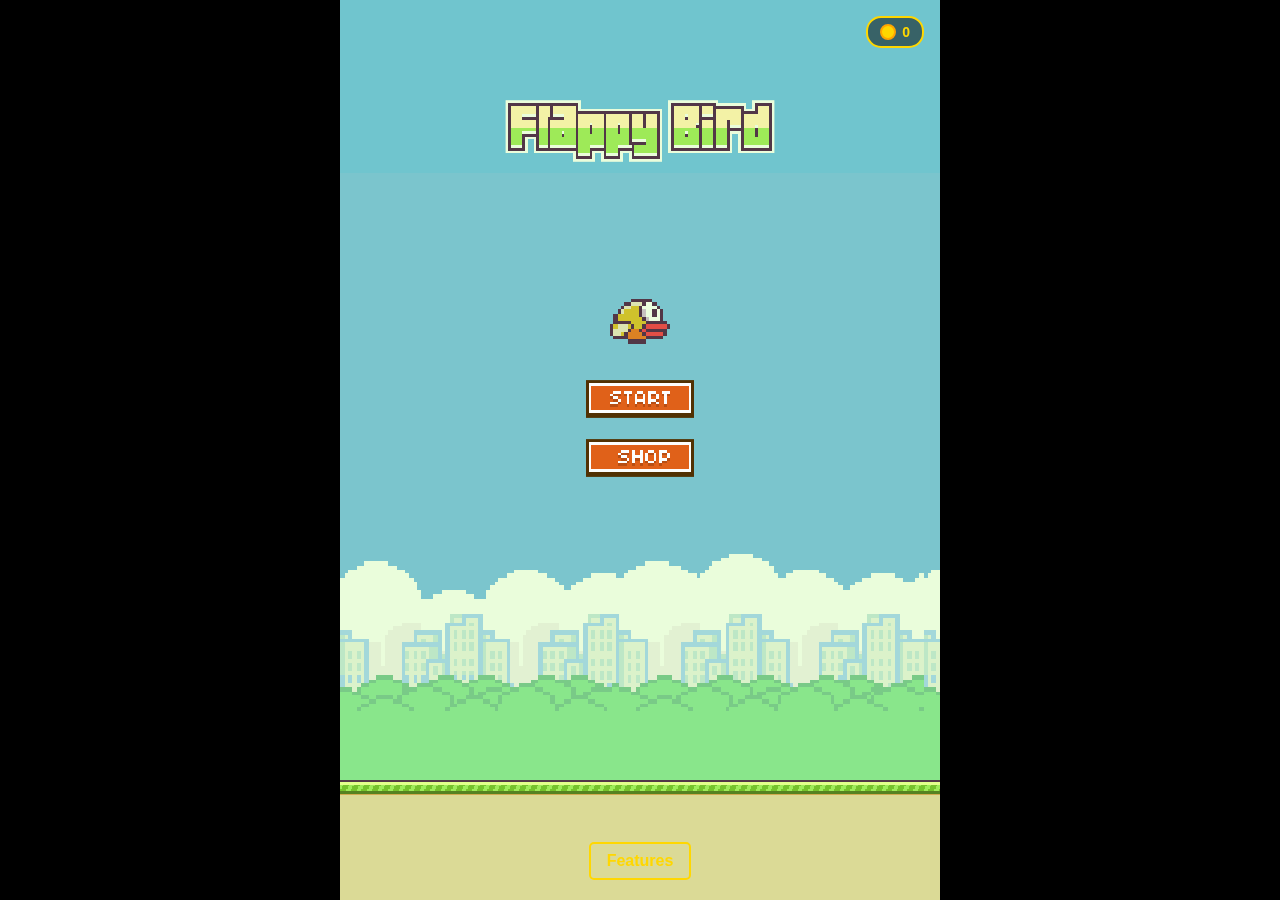
<file: index.html>
<!DOCTYPE html>
<html lang="en">
<head>
    <meta charset="UTF-8">
    <meta name="viewport" content="width=device-width, initial-scale=1.0, maximum-scale=1.0, user-scalable=no, viewport-fit=cover">
    <meta name="apple-mobile-web-app-capable" content="yes">
    <meta name="mobile-web-app-capable" content="yes">
    <meta http-equiv="Cache-Control" content="no-cache, no-store, must-revalidate">
    <meta http-equiv="Pragma" content="no-cache">
    <meta http-equiv="Expires" content="0">
    <title>Flappy Bird</title>
    <link rel="icon" href="assets/favicon.ico" type="image/x-icon">
    <link rel="stylesheet" href="css/style.css?v=3.0">
</head>
<body>
    <div class="game-container">
        <canvas id="gameCanvas"></canvas>
        <div id="startScreen" class="screen">
            <div class="start-coins-display">
                <span class="coin-icon"></span>
                <span id="startCoinsAmount">0</span>
            </div>
            <div class="get-ready-sprite"></div>
            <div id="startBtn" class="start-sprite-button"></div>
            <div id="shopBtn" class="shop-sprite-button"></div>
            <a href="features.html" class="features-link">Features</a>
        </div>
        <div id="getReadyScreen" class="screen hidden">
            <div class="get-ready-text-sprite"></div>
            <div class="guidance-sprite"></div>
        </div>
        <div id="gameOverScreen" class="screen hidden">
            <div class="game-over-sprite"></div>
            <div class="scoreboard-sprite">
                <div id="coinDisplay" class="coin-hidden"></div>
                <div id="finalScore">0</div>
                <div id="bestScore">0</div>
                <div id="newBestSprite" class="new-best-sprite hidden"></div>
            </div>
            <div id="restartBtn" class="restart-sprite-button"></div>
        </div>
        <div id="shopScreen" class="screen hidden">
            <div class="shop-panel">
                <div id="closeShopBtn" class="close-shop-sprite"></div>
                <div class="shop-header">
                    <div class="shop-title">SHOP</div>
                    <div class="shop-coins-display">
                        <span class="coin-icon"></span>
                        <span id="shopCoinsAmount">0</span>
                    </div>
                </div>
                <div class="shop-items-row">
                    <div class="shop-item-card">
                        <div class="shop-item-icon-wrap">
                            <div class="shield-sprite shop-item" data-item="shield" data-price="20"></div>
                        </div>
                        <div class="shop-item-name">Shield</div>
                        <div class="shop-item-buy">
                            <span class="price-coin-icon"></span>
                            <span>20</span>
                        </div>
                    </div>
                    <div class="shop-item-card">
                        <div class="shop-item-icon-wrap">
                            <div class="power-sprite shop-item" data-item="power" data-price="15"></div>
                        </div>
                        <div class="shop-item-name">Power</div>
                        <div class="shop-item-buy">
                            <span class="price-coin-icon"></span>
                            <span>15</span>
                        </div>
                    </div>
                    <div class="shop-item-card">
                        <div class="shop-item-icon-wrap">
                            <div class="anti-bomb-sprite shop-item" data-item="antibomb" data-price="10"></div>
                        </div>
                        <div class="shop-item-name">Anti-Bomb</div>
                        <div class="shop-item-buy">
                            <span class="price-coin-icon"></span>
                            <span>10</span>
                        </div>
                    </div>
                </div>
            </div>
            <div id="shopMessage" class="shop-message hidden"></div>
        </div>
        <div id="inGameScore" class="in-game-score hidden"></div>
        <div id="inGameCoins" class="in-game-coins hidden">
            <span class="mini-coin-icon"></span>
            <span id="inGameCoinsAmount">0</span>
        </div>
        <div id="gameControls" class="game-controls hidden">
            <div class="pass-sprite" id="toggleBtn" title="Pause Game"></div>
        </div>
        <div id="powersContainer" class="powers-container hidden">
            <div class="power-btn-wrapper">
                <div id="powerBtn" class="power-icon power-sprite" title="Power"></div>
                <span class="power-qty" id="powerQty">0</span>
            </div>
            <div class="power-btn-wrapper">
                <div id="shieldBtn" class="power-icon shield-sprite" title="Shield"></div>
                <span class="power-qty" id="shieldQty">0</span>
            </div>
            <div class="power-btn-wrapper">
                <div id="gravityBtn" class="power-icon gravity-sprite" title="Anti-Rocket"></div>
                <span class="power-qty" id="gravityQty">0</span>
            </div>
        </div>
    </div>

    <script src="js/bird.js?v=3.1"></script>
    <script src="js/pipe.js?v=3.1"></script>
    <script src="js/coin.js?v=3.0"></script>
    <script src="js/powerup.js?v=3.1"></script>
    <script src="js/shield.js?v=3.0"></script>
    <script src="js/rocket.js?v=3.0"></script>
    <script src="js/gravity.js?v=3.0"></script>
    <script src="js/portal.js?v=3.0"></script>
    <script src="js/spaceWorld.js?v=3.0"></script>
    <script src="js/game.js?v=3.1"></script>
</body>
</html>
</file>
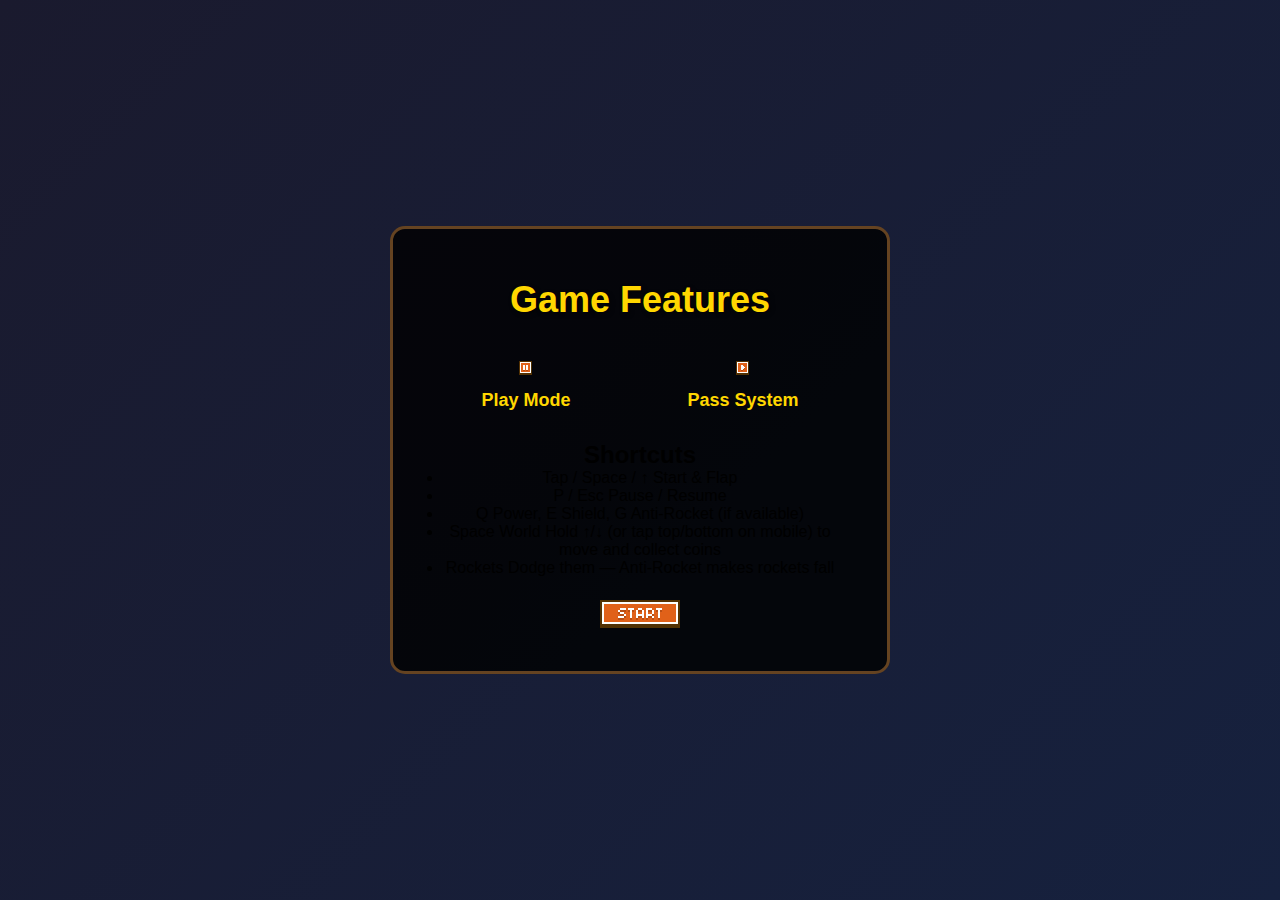
<file: features.html>
<!DOCTYPE html>
<html lang="en">
<head>
    <meta charset="UTF-8">
    <meta name="viewport" content="width=device-width, initial-scale=1.0, maximum-scale=1.0, user-scalable=no, viewport-fit=cover">
    <meta http-equiv="Cache-Control" content="no-cache, no-store, must-revalidate">
    <meta http-equiv="Pragma" content="no-cache">
    <meta http-equiv="Expires" content="0">
    <title>Flappy Bird - Features</title>
    <link rel="icon" href="assets/favicon.ico" type="image/x-icon">
    <link rel="stylesheet" href="css/style.css?v=2.0">
    <link rel="stylesheet" href="css/features.css?v=2.0">
</head> 
<body>
    <div class="features-container">
        <h1 class="features-title">Game Features</h1>

        <div class="feature-grid">
            <div class="feature-item">
                <div class="play-button-sprite"></div>
                <p>Play Mode</p>
            </div>

            <div class="feature-item">
                <div class="pass-sprite"></div>
                <p>Pass System</p>
            </div>
        </div>

        <div class="features-notes">
            <h2 class="features-subtitle">Shortcuts</h2>
            <ul class="shortcut-list">
                <li><span class="k">Tap / Space / ↑</span> Start & Flap</li>
                <li><span class="k">P / Esc</span> Pause / Resume</li>
                <li><span class="k">Q</span> Power, <span class="k">E</span> Shield, <span class="k">G</span> Anti-Rocket (if available)</li>
                <li><span class="k">Space World</span> Hold ↑/↓ (or tap top/bottom on mobile) to move and collect coins</li>
                <li><span class="k">Rockets</span> Dodge them — Anti-Rocket makes rockets fall</li>
            </ul>
        </div>

        <div class="back-button-sprite" id="backBtn"></div>
    </div>

    <script src="js/features.js?v=2.0"></script>
</body>
</html>
</file>
<file: css/style.css>
* {
    margin: 0;
    padding: 0;
    box-sizing: border-box;
}

html, body {
    width: 100%;
    height: 100%;
    margin: 0;
    padding: 0;
    overflow: hidden;
}

body {
    display: flex;
    justify-content: center;
    align-items: center;
    background: #000;
    font-family: 'Segoe UI', Tahoma, Geneva, Verdana, sans-serif;
    touch-action: manipulation;
    -webkit-tap-highlight-color: transparent;
    user-select: none;
    -webkit-user-select: none;
}

.game-container {
    position: relative;
    width: 400px;
    height: 600px;
    border-radius: 0;
    overflow: hidden;
    box-shadow: none;
}

#gameCanvas {
    display: block;
    width: 100%;
    height: 100%;
    background: linear-gradient(180deg, #4ec0ca 0%, #70c5ce 100%);
    image-rendering: pixelated;
    image-rendering: crisp-edges;
    -webkit-image-rendering: pixelated;
    -moz-image-rendering: crisp-edges;
}

[class*="sprite"],
.power-btn,
.shield-btn {
    image-rendering: pixelated;
    image-rendering: crisp-edges;
    -webkit-image-rendering: pixelated;
    -moz-image-rendering: crisp-edges;
}

.screen {
    position: absolute;
    top: 0;
    left: 0;
    width: 100%;
    height: 100%;
    display: flex;
    flex-direction: column;
    justify-content: center;
    align-items: center;
    color: white;
    text-align: center;
}

#startScreen {
    background: transparent;
    justify-content: flex-start;
    padding-top: 100px;
}

#getReadyScreen {
    background: transparent;
    justify-content: flex-start;
    padding-top: 100px;
}

#gameOverScreen {
    background: rgba(0, 0, 0, 0.7);
    justify-content: flex-start;
    padding-top: 80px;
    gap: 8px;
}

.hidden {
    display: none !important;
}

.get-ready-sprite {
    background: url('../assets/images/flappybirdassets.png') no-repeat -146px -173px;
    width: 96px;
    height: 22px;
    margin-bottom: 70px;
    margin-top: 20px;
    transform: scale(2.8);
    image-rendering: pixelated;
    image-rendering: crisp-edges;
    -webkit-image-rendering: pixelated;
    -moz-image-rendering: crisp-edges;
}

.start-coins-display {
    position: absolute;
    top: 20px;
    right: 20px;
    display: flex;
    align-items: center;
    gap: 6px;
    background: rgba(0,0,0,0.5);
    padding: 6px 12px;
    border-radius: 15px;
    border: 2px solid #FFD700;
}

.start-coins-display .coin-icon {
    width: 16px;
    height: 16px;
    background: #FFD700;
    border-radius: 50%;
    border: 2px solid #FFA500;
}

#startCoinsAmount {
    color: #FFD700;
    font-size: 14px;
    font-weight: bold;
}

.start-sprite-button {
    background: url('../assets/images/flappybirdassets.png') no-repeat -242px -213px;
    width: 40px;
    height: 14px;
    cursor: pointer;
    transition: transform 0.2s;
    transform: scale(2.7);
    margin-top: 180px;
    image-rendering: pixelated;
    image-rendering: crisp-edges;
}

.start-sprite-button:hover {
    transform: scale(2.9);
}

.shop-sprite-button {
    background: url('../assets/images/flappybirdassets\(1\).png') no-repeat -345px -150px;
    width: 40px;
    height: 14px;
    cursor: pointer;
    transition: transform 0.2s;
    transform: scale(2.7);
    margin-top: 45px;
    image-rendering: pixelated;
    image-rendering: crisp-edges;
}

.shop-sprite-button:hover {
    transform: scale(2.9);
}

.get-ready-text-sprite {
    background: url('../assets/images/flappybirdassets.png') no-repeat -146px -221px;
    width: 87px;
    height: 22px;
    transform: scale(2.6);
    margin-bottom: 140px;
    image-rendering: pixelated;
    image-rendering: crisp-edges;
}

.guidance-sprite {
    background: url('../assets/images/flappybirdassets.png') no-repeat -172px -122px;
    width: 39px;
    height: 49px;
    margin-top: 125px;
    margin-left: 30px;
    transform: scale(2);
}

.game-over-sprite {
    background: url('../assets/images/flappybirdassets.png') no-repeat -146px -199px;
    width: 94px;
    height: 19px;
    margin-bottom: 100px;
    transform: scale(2.8);
    transform-origin: top center;
}

.scoreboard-sprite {
    background: url('../assets/images/flappybirdassets.png') no-repeat -146px -58px;
    width: 113px;
    height: 58px;
    position: relative;
    transform: scale(3);
    transform-origin: top center;
    margin-top: 0;
    margin-bottom: 200px;
}

.scoreboard-sprite #coinDisplay {
    position: absolute;
    left: 13px;
    top: 57%;
    transform: translateY(-50%) scale(1);
    transform-origin: center;
}

#finalScore,
#bestScore {
    position: absolute;
    right: 12px;
    display: flex;
    justify-content: flex-end;
    align-items: center;
    gap: 1px;
    margin-top: 5px;
}

#finalScore .num-digit,
#bestScore .num-digit {
    display: inline-block;
    image-rendering: pixelated;
    image-rendering: crisp-edges;
}

#finalScore {
    top: 12px;
}

#bestScore {
    top: 33px;
}

.new-best-sprite {
    background: url('../assets/images/flappybirdassets.png') no-repeat -146px -245px;
    width: 16px;
    height: 7px;
    position: absolute;
    left: 52px;
    top: 26px;
    image-rendering: pixelated;
    image-rendering: crisp-edges;
}

.new-best-sprite.hidden {
    display: none;
}

.restart-sprite-button {
    background: url('../assets/images/flappybirdassets.png') no-repeat -246px -134px;
    width: 40px;
    height: 14px;
    cursor: pointer;
    margin-top: 40px;
    transition: transform 0.2s;
    transform: scale(2.7);
    transform-origin: top center;
    image-rendering: pixelated;
    image-rendering: crisp-edges;
}

.restart-sprite-button:hover {
    transform: scale(2.9);
}

.sprite-button {
    cursor: pointer;
    display: block;
    margin: 10px auto;
    background: url('imgs/flappybirdassets.png') no-repeat;
    transition: transform 0.1s;
}

.sprite-button:hover {
    transform: scale(1.1);
}

.sprite-button:active {
    transform: scale(0.95);
}

.sprite-sprite {
    background-position: -246ps -118px;
    width: 40px;
    height: 14px;
}

.play-sprite {
    background-position: -246px -150px;
    width: 40px;
    height: 14px;
}

.rate-sprite {
    background-position: -244px -173px;
    width: 40px;
    height: 14px;
}

.score-sprite {
    background-position: -242px -197px;
    width: 40px;
    height: 14px;
}

.play-button-sprite {
    background: url('../assets/images/flappybirdassets(1).png') no-repeat -287px -58px;
    width: 13px;
    height: 14px;
    display: block;
    image-rendering: pixelated;
    image-rendering: crisp-edges;
}

.pass-sprite {
    background: url('../assets/images/flappybirdassets(1).png') no-repeat -287px -84px;
    width: 13px;
    height: 14px;
    display: block;
    image-rendering: pixelated;
    image-rendering: crisp-edges;
}

.start-sprite {
    background-position: -246px -118px;
    width: 40px;
    height: 14px;
}

.num-0 {
    background: url('../assets/images/flappybirdassets.png') no-repeat -288px -100px;
    width: 7px;
    height: 10px;
    display: inline-block;
    image-rendering: pixelated;
    image-rendering: crisp-edges;
}

.num-1 {
    background: url('../assets/images/flappybirdassets.png') no-repeat -291px -118px;
    width: 5px;
    height: 10px;
    display: inline-block;
    image-rendering: pixelated;
    image-rendering: crisp-edges;
}

.num-2 {
    background: url('../assets/images/flappybirdassets.png') no-repeat -289px -134px;
    width: 7px;
    height: 10px;
    display: inline-block;
    image-rendering: pixelated;
    image-rendering: crisp-edges;
}

.num-3 {
    background: url('../assets/images/flappybirdassets.png') no-repeat -289px -150px;
    width: 7px;
    height: 10px;
    display: inline-block;
    image-rendering: pixelated;
    image-rendering: crisp-edges;
}

.num-4 {
    background: url('../assets/images/flappybirdassets.png') no-repeat -287px -173px;
    width: 7px;
    height: 10px;
    display: inline-block;
    image-rendering: pixelated;
    image-rendering: crisp-edges;
}

.num-5 {
    background: url('../assets/images/flappybirdassets.png') no-repeat -287px -185px;
    width: 7px;
    height: 10px;
    display: inline-block;
    image-rendering: pixelated;
    image-rendering: crisp-edges;
}

.num-6 {
    background: url('../assets/images/flappybirdassets.png') no-repeat -165px -245px;
    width: 7px;
    height: 10px;
    display: inline-block;
    image-rendering: pixelated;
    image-rendering: crisp-edges;
}

.num-7 {
    background: url('../assets/images/flappybirdassets.png') no-repeat -175px -245px;
    width: 7px;
    height: 10px;
    display: inline-block;
    image-rendering: pixelated;
    image-rendering: crisp-edges;
}

.num-8 {
    background: url('../assets/images/flappybirdassets.png') no-repeat -185px -245px;
    width: 7px;
    height: 10px;
    display: inline-block;
    image-rendering: pixelated;
    image-rendering: crisp-edges;
}

.num-9 {
    background: url('../assets/images/flappybirdassets.png') no-repeat -195px -245px;
    width: 7px;
    height: 10px;
    display: inline-block;
    image-rendering: pixelated;
    image-rendering: crisp-edges;
}

.sprite-score {
    display: flex;
    justify-content: flex-end;
    align-items: center;
    gap: 1px;
}

.sprite-score .num-digit {
    display: inline-block;
    image-rendering: pixelated;
    image-rendering: crisp-edges;
}

.in-game-score {
    position: absolute;
    top: 30px;
    left: 50%;
    transform: translateX(-50%);
    display: flex;
    justify-content: center;
    align-items: center;
    gap: 4px;
    z-index: 50;
}

.in-game-score .num-digit {
    display: inline-block;
    image-rendering: pixelated;
    image-rendering: crisp-edges;
    transform: scale(4);
    transform-origin: center center;
    margin: 0 10px;
}

.in-game-score.hidden {
    display: none;
}

.features-link {
    position: absolute;
    bottom: 20px;
    color: #FFD700;
    text-decoration: none;
    font-size: 16px;
    font-weight: bold;
    padding: 8px 16px;
    border: 2px solid #FFD700;
    border-radius: 5px;
    transition: all 0.3s;
    z-index: 100;
}

.features-link:hover {
    background: #FFD700;
    color: #1a1a2e;
    transform: scale(1.05);
}

.game-controls {
    position: absolute;
    top: 20px;
    right: 20px;
    display: flex;
    flex-direction: column;
    gap: 15px;
    z-index: 100;
    pointer-events: auto;
}

.game-controls #toggleBtn {
    cursor: pointer;
    transition: transform 0.2s ease-out, opacity 0.2s ease-out;
    background-color: transparent;
    padding: 0;
    width: 13px;
    height: 14px;
    transform: scale(2.5);
    transform-origin: top right;
    border-radius: 0;
    border: none;
    pointer-events: auto;
    user-select: none;
    touch-action: manipulation;
    opacity: 0.9;
}

.game-controls #toggleBtn:hover {
    transform: scale(2.8);
    opacity: 1;
}

.game-controls #toggleBtn:active {
    transform: scale(2.7);
}

.settings-overlay {
    position: absolute;
    top: 0;
    left: 0;
    width: 100%;
    height: 100%;
    background: rgba(0, 0, 0, 0.8);
    display: flex;
    justify-content: center;
    align-items: center;
    z-index: 1000;
}

.settings-panel {
    background: rgba(139, 69, 19, 0.9);
    border: 3px solid #654321;
    border-radius: 10px;
    padding: 20px;
    display: flex;
    flex-direction: column;
    align-items: center;
}

.hidden {
    display: none !important;
}

.bronze-coin {
    background: url('../assets/images/flappybirdassets.png') no-repeat -302px -137px;
    width: 22px;
    height: 22px;
    display: inline-block;
}

.silver-coin {
    background: url('../assets/images/flappybirdassets.png') no-repeat -266px -229px;
    width: 22px;
    height: 22px;
    display: inline-block;
}

.gold-coin {
    background: url('../assets/images/flappybirdassets.png') no-repeat -242px -229px;
    width: 22px;
    height: 22px;
    display: inline-block;
}

.coin-hidden {
    display: none !important;
}

#shopScreen {
    background: rgba(0, 0, 0, 0.85);
    flex-direction: column;
    justify-content: center;
    align-items: center;
}

.shop-panel {
    background: linear-gradient(180deg, #2c1e0f 0%, #3d2b14 100%);
    border: 3px solid #8B6914;
    border-radius: 16px;
    width: 340px;
    padding: 0;
    position: relative;
    box-shadow: 
        0 0 0 2px #5a3e0a,
        0 8px 32px rgba(0,0,0,0.6),
        inset 0 1px 0 rgba(255,215,0,0.15);
    overflow: visible;
}

.shop-header {
    background: linear-gradient(180deg, #4a3520 0%, #3d2b14 100%);
    border-bottom: 2px solid #8B6914;
    border-radius: 13px 13px 0 0;
    padding: 18px 20px 14px;
    display: flex;
    justify-content: space-between;
    align-items: center;
}

.shop-title {
    color: #FFD700;
    font-size: 26px;
    font-weight: bold;
    letter-spacing: 3px;
    text-shadow: 
        0 2px 4px rgba(0,0,0,0.8),
        0 0 10px rgba(255,215,0,0.3);
    margin: 0;
}

.shop-coins-display {
    display: flex;
    align-items: center;
    gap: 6px;
    background: rgba(0,0,0,0.4);
    padding: 5px 12px;
    border-radius: 14px;
    border: 1.5px solid #FFD700;
    margin-right: 30px;
}

.shop-coins-display .coin-icon {
    width: 16px;
    height: 16px;
    background: radial-gradient(circle at 35% 35%, #FFE44D, #FFD700 40%, #E5A800);
    border-radius: 50%;
    border: 1.5px solid #B8860B;
    box-shadow: 0 1px 3px rgba(0,0,0,0.4);
}

#shopCoinsAmount {
    color: #FFD700;
    font-size: 16px;
    font-weight: bold;
}

.shop-items-row {
    display: flex;
    justify-content: center;
    gap: 12px;
    padding: 20px 16px 24px;
}

.shop-item-card {
    background: linear-gradient(180deg, #F5EDD6 0%, #E8DFC0 100%);
    border: 2px solid #C4A94D;
    border-radius: 12px;
    padding: 14px 10px 10px;
    display: flex;
    flex-direction: column;
    align-items: center;
    gap: 6px;
    width: 90px;
    cursor: pointer;
    transition: transform 0.15s, box-shadow 0.15s;
    box-shadow: 0 3px 8px rgba(0,0,0,0.3);
    position: relative;
    justify-content: space-between;
}

.shop-item-card:hover {
    transform: translateY(-3px);
    box-shadow: 0 6px 16px rgba(0,0,0,0.4), 0 0 12px rgba(255,215,0,0.2);
}

.shop-item-card:active {
    transform: translateY(1px);
    box-shadow: 0 1px 4px rgba(0,0,0,0.3);
}

.shop-item-icon-wrap {
    width: 50px;
    height: 50px;
    background: radial-gradient(circle, #FFF 0%, #EDE4C8 100%);
    border: 2px solid #C4A94D;
    border-radius: 50%;
    display: flex;
    justify-content: center;
    align-items: center;
    box-shadow: inset 0 2px 4px rgba(0,0,0,0.1);
}

.shop-item-name {
    color: #3d2b14;
    font-size: 11px;
    font-weight: bold;
    text-transform: uppercase;
    letter-spacing: 0.5px;
    flex: 1;
    display: flex;
    align-items: center;
    text-align: center;
}

.shop-item-buy {
    display: flex;
    align-items: center;
    justify-content: center;
    gap: 4px;
    background: linear-gradient(180deg, #4CAF50, #388E3C);
    padding: 3px 10px;
    border-radius: 8px;
    border: 1.5px solid #2E7D32;
    box-shadow: 0 2px 4px rgba(0,0,0,0.3);
    color: #FFF;
    font-size: 12px;
    font-weight: bold;
    transition: background 0.15s;
    width: 60px;
    margin-top: auto;
}

.shop-item-card:hover .shop-item-buy {
    background: linear-gradient(180deg, #5CBF60, #43A047);
}

.price-coin-icon {
    width: 12px;
    height: 12px;
    background: radial-gradient(circle at 35% 35%, #FFE44D, #FFD700 40%, #E5A800);
    border-radius: 50%;
    border: 1px solid #B8860B;
    display: inline-block;
}

.qty-badge {
    position: absolute;
    top: -8px;
    right: -8px;
    background: linear-gradient(180deg, #FF5252, #D32F2F);
    color: #FFF;
    font-size: 11px;
    font-weight: bold;
    min-width: 22px;
    height: 22px;
    line-height: 22px;
    text-align: center;
    border-radius: 11px;
    padding: 0 5px;
    z-index: 5;
    border: 2px solid #FFF;
    box-shadow: 0 2px 6px rgba(0,0,0,0.4);
}

.shield-sprite {
    background: url('../assets/images/flappybirdassets(1).png') no-repeat -433px -102px;
    width: 22px;
    height: 22px;
}

.power-sprite {
    background: url('../assets/images/flappybirdassets(1).png') no-repeat -434px -128px;
    width: 22px;
    height: 22px;
}

.anti-bomb-sprite {
    background: url('../assets/images/flappybirdassets(1).png') no-repeat -382px -102px;
    width: 22px;
    height: 22px;
}

.shop-item {
    position: relative;
    cursor: pointer;
    transform: scale(2);
    image-rendering: pixelated;
    image-rendering: crisp-edges;
}

.close-shop-sprite {
    background: url('../assets/images/flappybirdassets(1).png') no-repeat -391px -133px;
    width: 12px;
    height: 13px;
    position: absolute;
    top: 12px;
    right: 12px;
    cursor: pointer;
    z-index: 10;
    transform: scale(2.2);
    transform-origin: center;
    image-rendering: pixelated;
    image-rendering: crisp-edges;
    transition: transform 0.15s;
}

.close-shop-sprite:hover {
    transform: scale(2.8);
}

.shop-message {
    position: absolute;
    bottom: 100px;
    color: white;
    font-size: 16px;
    font-weight: bold;
    padding: 10px 20px;
    border-radius: 8px;
    text-align: center;
    animation: fadeInOut 2s ease-in-out;
}

.shop-message.success {
    background: rgba(0, 200, 0, 0.8);
}

.shop-message.error {
    background: rgba(200, 0, 0, 0.8);
}

.shop-message.hidden {
    display: none;
}

@keyframes fadeInOut {
    0% { opacity: 0; transform: translateY(20px); }
    20% { opacity: 1; transform: translateY(0); }
    80% { opacity: 1; transform: translateY(0); }
    100% { opacity: 0; transform: translateY(-20px); }
}


.top-pipe-sprite {
    background: url('../assets/images/flappybirdassets.png') no-repeat -320px 0;
    width: 26px;
    height: 135px;
}

.bottom-pipe-sprite {
    background: url('../assets/images/flappybirdassets.png') no-repeat -330px 0;
    width: 26px;
    height: 121px;
}

.power-btn-container {
    position: absolute;
    bottom: 100px;
    left: 20px;
    z-index: 100;
    pointer-events: auto;
}

.powers-container {
    position: absolute;
    top: 100px;
    left: 10px;
    z-index: 100;
    pointer-events: auto;
    display: flex;
    flex-direction: column;
    gap: 50px;
    align-items: flex-start;
}

.power-btn-wrapper {
    position: relative;
    display: flex;
    flex-direction: column;
    align-items: center;
}

.power-qty {
    position: absolute;
    bottom: -8px;
    left: -4px;
    color: #FFF;
    font-size: 9px;
    font-weight: bold;
    background: #e74c3c;
    min-width: 16px;
    height: 16px;
    line-height: 16px;
    text-align: center;
    border-radius: 50%;
    padding: 0 3px;
    white-space: nowrap;
    z-index: 5;
    box-shadow: 0 1px 3px rgba(0,0,0,0.5);
}

.in-game-coins {
    position: absolute;
    top: 10px;
    left: 10px;
    display: flex;
    align-items: center;
    gap: 4px;
    background: rgba(0,0,0,0.5);
    padding: 4px 10px;
    border-radius: 12px;
    z-index: 50;
}

.in-game-coins.hidden {
    display: none;
}

.mini-coin-icon {
    width: 12px;
    height: 12px;
    background: #FFD700;
    border-radius: 50%;
    border: 1px solid #FFA500;
}

#inGameCoinsAmount {
    color: #FFD700;
    font-size: 12px;
    font-weight: bold;
}

.power-container {
    position: absolute;
    top: 100px;
    left: 20px;
    z-index: 100;
    pointer-events: auto;
    display: flex;
    flex-direction: column;
    gap: 70px;
    align-items: flex-start;
}

.power-icon {
    cursor: pointer;
    image-rendering: pixelated;
    image-rendering: crisp-edges;
    transform: scale(3.0);
    transform-origin: left center;
    transition: transform 0.2s, opacity 0.2s;
    pointer-events: auto;
    user-select: none;
    touch-action: manipulation;
}

.power-icon:hover {
    transform: scale(3.5);
}

.power-icon:active {
    transform: scale(2.5);
}

.power-icon.power-used {
    opacity: 0.3;
    pointer-events: none;
}

.power-btn {
    cursor: pointer;
    background-color: rgba(0, 0, 0, 0.5);
    padding: 8px;
    border-radius: 8px;
    border: 2px solid #FFD700;
    transform: scale(1.5);
    transition: transform 0.2s, background-color 0.2s;
    pointer-events: auto;
    user-select: none;
    touch-action: manipulation;
}

.power-btn:hover {
    transform: scale(1.7);
    background-color: rgba(0, 0, 0, 0.7);
}

.power-btn:active {
    transform: scale(1.3);
}

.power-btn.power-used {
    opacity: 0.3;
    pointer-events: none;
    border-color: #666;
}

.shield-btn-container {
    position: absolute;
    bottom: 150px;
    right: 20px;
    z-index: 100;
    pointer-events: auto;
}

.shield-btn {
    cursor: pointer;
    background-color: rgba(0, 50, 100, 0.8);
    padding: 12px;
    border-radius: 12px;
    border: 3px solid #00BFFF;
    transform: scale(2.0);
    transition: transform 0.2s, background-color 0.2s, box-shadow 0.2s;
    pointer-events: auto;
    user-select: none;
    touch-action: manipulation;
    box-shadow: 0 0 15px rgba(0, 191, 255, 0.6);
}

.shield-btn:hover {
    transform: scale(1.7);
    background-color: rgba(0, 0, 0, 0.7);
}

.shield-btn:active {
    transform: scale(1.3);
}

.shield-btn.shield-ready {
    border-color: #00FF00;
    box-shadow: 0 0 10px rgba(0, 255, 0, 0.5);
}

.shield-btn.shield-active {
    border-color: #87CEEB;
    box-shadow: 0 0 15px rgba(0, 191, 255, 0.8);
    background-color: rgba(0, 191, 255, 0.3);
}

.shield-btn.shield-used {
    border-color: #87CEEB;
    box-shadow: 0 0 15px rgba(0, 191, 255, 0.8);
    background-color: rgba(0, 191, 255, 0.3);
}

.shield-btn.shield-cooldown {
    border-color: #666;
    box-shadow: none;
    background-color: rgba(0, 0, 0, 0.7);
    opacity: 0.6;
}

.gravity-btn-container {
    position: absolute;
    bottom: 80px;
    right: 20px;
    z-index: 100;
    pointer-events: auto;
}

.gravity-sprite {
    background: url('../assets/images/flappybirdassets(1).png') no-repeat -382px -102px;
    width: 22px;
    height: 22px;
    image-rendering: pixelated;
    image-rendering: crisp-edges;
}

.gravity-btn {
    cursor: pointer;
    background-color: rgba(80, 0, 120, 0.8);
    padding: 12px;
    border-radius: 12px;
    border: 3px solid #9932CC;
    transform: scale(2.0);
    transition: transform 0.2s, background-color 0.2s, box-shadow 0.2s;
    pointer-events: auto;
    user-select: none;
    touch-action: manipulation;
    box-shadow: 0 0 15px rgba(153, 50, 204, 0.6);
}

.gravity-btn:hover {
    transform: scale(2.2);
    background-color: rgba(100, 0, 150, 0.9);
    box-shadow: 0 0 20px rgba(153, 50, 204, 0.8);
}

.gravity-btn:active {
    transform: scale(1.8);
}

.gravity-btn.gravity-used {
    border-color: #666;
    box-shadow: none;
    background-color: rgba(50, 50, 50, 0.7);
    opacity: 0.5;
    pointer-events: none;
}


@media screen and (max-width: 480px) {

    html, body {
        width: 100% !important;
        height: 100% !important;
        min-height: 100vh !important;
        min-height: 100dvh !important;
        overflow: hidden !important;
        background: #4ec0ca !important;
    }

    body {
        align-items: stretch;
        justify-content: center;
    }

    .game-container {
        position: fixed !important;
        top: 0 !important;
        left: 0 !important;
        right: 0 !important;
        bottom: 0 !important;
        width: 100vw !important;
        height: 100vh !important;
        height: 100dvh !important;
        border-radius: 0 !important;
        box-shadow: none !important;
    }

    #gameCanvas {
        position: absolute !important;
        top: 0 !important;
        left: 0 !important;
        width: 100% !important;
        height: 100% !important;
        display: block;
    }

    .screen {
        width: 100%;
        height: 100%;
    }

    #startScreen {
        justify-content: flex-start !important;
        padding-top: 5vh;
        padding-bottom: 0;
        gap: 0;
    }

    .get-ready-sprite {
        transform: scale(2.8);
        margin-bottom: 0;
        margin-top: 11vh;
    }

    .start-sprite-button {
        transform: scale(2.8);
        margin-top: 36vh;
        padding: 0;
    }

    .start-sprite-button:active {
        transform: scale(2.5);
    }

    .shop-sprite-button {
        background: url('../assets/images/flappybirdassets(1).png') no-repeat -247px -118px;
        width: 40px;
        height: 14px;
        transform: scale(2.8);
        margin-top: 5vh;
        padding: 0;
    }

    .shop-sprite-button:active {
        transform: scale(2.5);
    }



    .features-link {
        display: one !important;
    }

    #getReadyScreen {
        justify-content: space-between !important;
        padding-top: 10vh;
        padding-bottom: 35vh;
    }
 

    .get-ready-text-sprite {
        transform: scale(2.8);
        margin-top: 7vh;
        margin-bottom: 0;
    }

    .guidance-sprite {
        transform: scale(2.4);
        margin-top: 0;
        margin-bottom: 2vh;
    }

  #gameOverScreen {
    justify-content: center !important;
    padding-top: 0;
    padding-bottom: 6vh;
    gap: 2vh;
  }

  #gameOverScreen .rate-sprite,
  #gameOverScren #rateBtn,
  #gameOverScreen .sprite-button{
    display:none !important;
  }

    .game-over-sprite {
        transform: scale(2.8);
        margin-top: 0;
        margin-bottom: 10vh;
    }

    .scoreboard-sprite {
        transform: scale(3.0);
        margin-bottom: 20vh;
    }

    .restart-sprite-button {
        transform: scale(2.8);
        padding: 0;
        margin-top: 0;
    }

    .restart-sprite-button:active {
        transform: scale(2.5);
    }

    .start-coins-display {
        top: 16px;
        right: 16px;
        padding: 5px 10px;
    }

    .game-controls {
        top: 12px;
        right: 12px;
    }
   .game-controls #toggleBtn {
    transform: scale(2.4);
    padding : 0;
    width: 13px;
    height: 14px;
   }

   .in-game-score{
    top: 25px;
   }

   .in-game-score .num-digit {
    transform: scale(3.5);
    margin: 0 8px;
   }
   .in-game-coins{
    top:8px;
    left:8px;
    padding: 3px 8px;
   }

   .powers-container{
    top: 80px;
    left: 8px;
    gap: 44px;
   }

   .power-icon {
    transform:scale(2.8);
    transform-origin: left center;
   }

   .power-icon:hover{
    transform:scale(3.0);
   }

   .power-icon:active{
    transform:scale(2.4);
   }
   
   .power-qty{
    font-size: 8px;
    min-width: 14px;
    height: 14px;
    line-height: 14 px;
   }


    .power-btn-container {
        bottom: 18vh;
        left: 15px;
        z-index: 200;
    }

    .power-btn {
        transform: scale(2);
        padding: 10px;
    }

    .shield-brn-container {
        bottom: 18vh;
        right: 15px;
        z-index: 200;
    }

  .shield-btn {
    transform: scale(2);
    padding: 10px;
  }

  .gravity-btn-container{
    bottom:10vh;
    right:15px;
    z-index: 200;
  }

  .gravity-btn {
    transform:scale(1.8);
    padding: 10px;
  }

  #shopScreen{
    justify-content: center !important;
  }

  .shop-panel {
    width: calc (100vw - 32px);
    max-width: 360px;
    border-radius: 14px;
  }

  .shop-header {
    padding: 14px 16px 10px;
  }

  .shop-title {
    font-size : 22px;
    letter-spacing: 2px;
  }

  .shop-coins-display {
    margin-right: 26px;
    padding: 4px 10px;
  }

  .close-shop-sprite {
    top: 10px;
    right:10px;
    transform: scale(2.4);
  }

  .shop-items-row {
    gap: 0px;
    padding: 16px 12px 20px;
  }

  .shop-item-card {
    width: 80px;
    padding: 12px 8px 8px;
    border-radius: 10px;
  }


  .shop-item-icon-wrap {
    width:44px;
    height:44px;
  }

  .shop-item {
    transform:scale(1.7);
  }

  .shop-item-name{
    font-size: 10px;
  }

  .shop-item-buy{
    font-size: 11px;
    padding: 3px 8px;
    width:54px;
  }

  .shop-message{
    bottom: 80px;
    font-size: 14px;
    padding: 8px 16px;
  }
}

@media screen and (max-width: 380px) {
    .get-ready-sprite {
        transform:scale(2.4);
    }

    .start-sprite-button{
        transform:scale(2.4);
    }

    .shop-sprite-button {
        transform:scale(2.4);
    }

    .game-over-sprite {
        transform: scale(2.4);
    }

    .scoreboard-sprite{
        transform:scale(2.6);
        margin-bottom: 12vh;
    }

    .restart-sprite-button {
        transform:scale(2.4);
    }

    .get-ready-text-sprite{
        transform: scale(2.4);
    }

    .guidance-sprite{
        transform: scale(2.0);
    }    

    .power-icon {
        transform: scale(2.4);
    }

    .power-btn {
        transform: scale(1.6);
    }

    .shield-btn {
        transform: scale(1.6);
    }

    .gravity-btn {
        transform: scale(1.5);
    }

    .shop-panel {
        width: calc(100vw - 20px);
    }

    .shop-item-card {
        width: 72px;
        padding: 10px 6px 8px;
    }

    .shop-item-icon-wrap {
        width: 38px;
        height: 38px;
    }

    .shop-item {
        transform: scale(1.5);
    }

    .shop-items-row {
        gap: 8px;
        padding: 12px 8px 16px;
    }
}

@media screen and (max-height: 650px) and (max-width: 480px) {

    #startScreen {
        padding-bottom: 5vh;
    }

    .get-ready-sprite {
        transform: scale(2.0);
        margin-bottom: 4vh;
    }

    .start-sprite-button {
        transform: scale(2.2);
        margin-top: 3vh;
    }

    .shop-sprite-button {
        transform: scale(2.2);
        margin-top: 3vh;
    }

    #gameOverScreen {
        padding-bottom: 2vh;
    }

    .game-over-sprite {
        transform: scale(2.0);
        margin-bottom: 3vh;
    }

    .scoreboard-sprite {
        transform: scale(2.2);
        margin-bottom: 8vh;
    }

    .restart-sprite-button {
        transform: scale(2.2);
    }

    .get-ready-text-sprite {
        transform: scale(2.0);
        margin-bottom: 6vh;
    }

    .guidance-sprite {
        transform: scale(1.6);
        margin-top: 4vh;
    }

    .powers-container {
        top: 55px;
        gap: 30px;
    }

    .power-icon {
        transform: scale(2.0);
    }

    .power-btn-container {
        bottom: 12vh;
    }

    .shield-btn-container {
        bottom: 12vh;
    }

    .gravity-btn-container {
        bottom: 6vh;
    }

    .features-link {
        bottom: 2vh;
        font-size: 12px;
        padding: 6px 12px;
    }

    .in-game-score { 
        top: 14px;
    }

    .in-game-score .num-digit {
        transform: scale(2.6);
        margin: 0 6px;
    }

    .shop-panel {
        max-width: 320px;
    }

    .shop-items-row {
        padding: 12px 10px 16px;
    }

    .shop-item-card {
        width: 74px;
    }
}

@media screen and (orientation: landscape) and (max-height: 500px) {

    .game-container {
        width: auto !important;
        height: 100vh !important;
        height: 100dvh !important;
        aspect-ratio: 2 / 3;
        margin: 0 auto;
    }

    #startScreen {
        padding-bottom: 3vh;
    }

    .get-ready-sprite {
        transform: scale(1.6);
        margin-bottom: 3vh;
    }

    .start-sprite-button {
        transform: scale(2.0);
        margin-top: 2vh;
    }

    .shop-sprite-button {
        transform: scale(2.0);
        margin-top: 2vh;
    }

    .game-over-sprite {
        transform: scale(1.8);
        margin-bottom: 2vh;
    }

    .scoreboard-sprite {
        transform: scale(1.8);
        margin-bottom: 6vh;
    }

    .restart-sprite-button {
        transform: scale(1.8);
    }

    .get-ready-text-sprite {
        transform: scale(1.6);
        margin-bottom: 4vh;
    }

    .guidance-sprite {
        transform: scale(1.2);
        margin-top: 2vh;
    }

    .in-game-score .num-digit {
        transform: scale(2.2);
        margin: 0 5px;
    }

    .powers-container {
        top: 45px;
        gap: 22px;
    }

    .power-icon {
        transform: scale(1.8);
    }

    .features-link {
        bottom: 1vh;
        font-size: 11px;
        padding: 5px 10px;
    }

    .shop-panel {
        max-width: 280px;
    }

    .shop-item-card {
        width: 66px;
        padding: 8px 5px 6px;
    }

    .shop-item-icon-wrap {
        width: 34px;
        height: 34px;
    }

    .shop-item {
        transform: scale(1.3);
    }

    .shop-item-name {
        font-size: 9px;
    }

    .shop-items-row {
        gap: 6px;
        padding: 10px 6px 12px;
    }

    .shop-header {
        padding: 10px 12px 8px;
    }

    .shop-title {
        font-size: 18px;
    }
}

@supports (padding: env(safe-area-inset-top)) {
    .game-controls {
        top: calc(12px + env(safe-area-inset-top));
        right: calc(12px + env(safe-area-inset-right));
    }

    .start-coins-display {
        top: calc(16px + env(safe-area-inset-top));
        right: calc(16px + env(safe-area-inset-right));
    }

    .in-game-score {
        top: calc(20px + env(safe-area-inset-top));
    }

    .in-game-coins {
        top: calc(8px + env(safe-area-inset-top));
        left: calc(8px + env(safe-area-inset-left));
    }

    .powers-container {
        top: calc(70px + env(safe-area-inset-top));
        left: calc(6px + env(safe-area-inset-left));
    }

    .features-link {
        bottom: calc(20px + env(safe-area-inset-bottom));
    }
}
</file>
<file: css/features.css>
body {
    display: flex;
    justify-content: center;
    align-items: center;
    min-height: 100vh;
    min-height: 100dvh;
    background: linear-gradient(135deg, #1a1a2e 0%, #16213e 100%);
    margin: 0;
    padding: 0;
}

.features-container {
    background: rgba(0, 0, 0, 0.8);
    border: 3px solid #654321;
    border-radius: 15px;
    padding: 50px;
    text-align: center;
    max-width: 500px;
    width: 90%;
    box-sizing: border-box;
}

.features-title {
    color: #FFD700;
    margin-bottom: 40px;
    font-size: 36px;
    text-shadow: 2px 2px 4px rgba(0, 0, 0, 0.5);
}

.feature-grid {
    display: flex;
    justify-content: space-around;
    margin: 30px 0;
    gap: 40px;
    flex-wrap: wrap;
}

.feature-item {
    display: flex;
    flex-direction: column;
    align-items: center;
    gap: 15px;
}

.feature-item p {
    color: #FFD700;
    font-size: 18px;
    font-weight: bold;
}

.back-button-sprite {
    background: url('../assets/images/flappybirdassets.png') no-repeat -242px -213px;
    width: 40px;
    height: 14px;
    cursor: pointer;
    transition: transform 0.2s;
    transform: scale(2);
    margin: 30px auto 0;
    image-rendering: pixelated;
    image-rendering: crisp-edges;
}

.back-button-sprite:hover {
    transform: scale(2.1);
}

.back-button-sprite:active {
    transform: scale(1.9);
}

/* Mobile responsive for features page */
@media screen and (max-width: 480px) {
    .features-container {
        padding: 30px 20px;
        width: 92%;
        border-radius: 12px;
    }

    .features-title {
        font-size: 26px;
        margin-bottom: 25px;
    }

    .feature-grid {
        gap: 24px;
        margin: 20px 0;
    }

    .feature-item p {
        font-size: 15px;
    }

    .back-button-sprite {
        transform: scale(2.4);
        margin-top: 25px;
        padding: 12px;
    }
}

@media screen and (max-width: 380px) {
    .features-container {
        padding: 24px 16px;
    }

    .features-title {
        font-size: 22px;
    }

    .feature-item p {
        font-size: 14px;
    }
}
</file>
